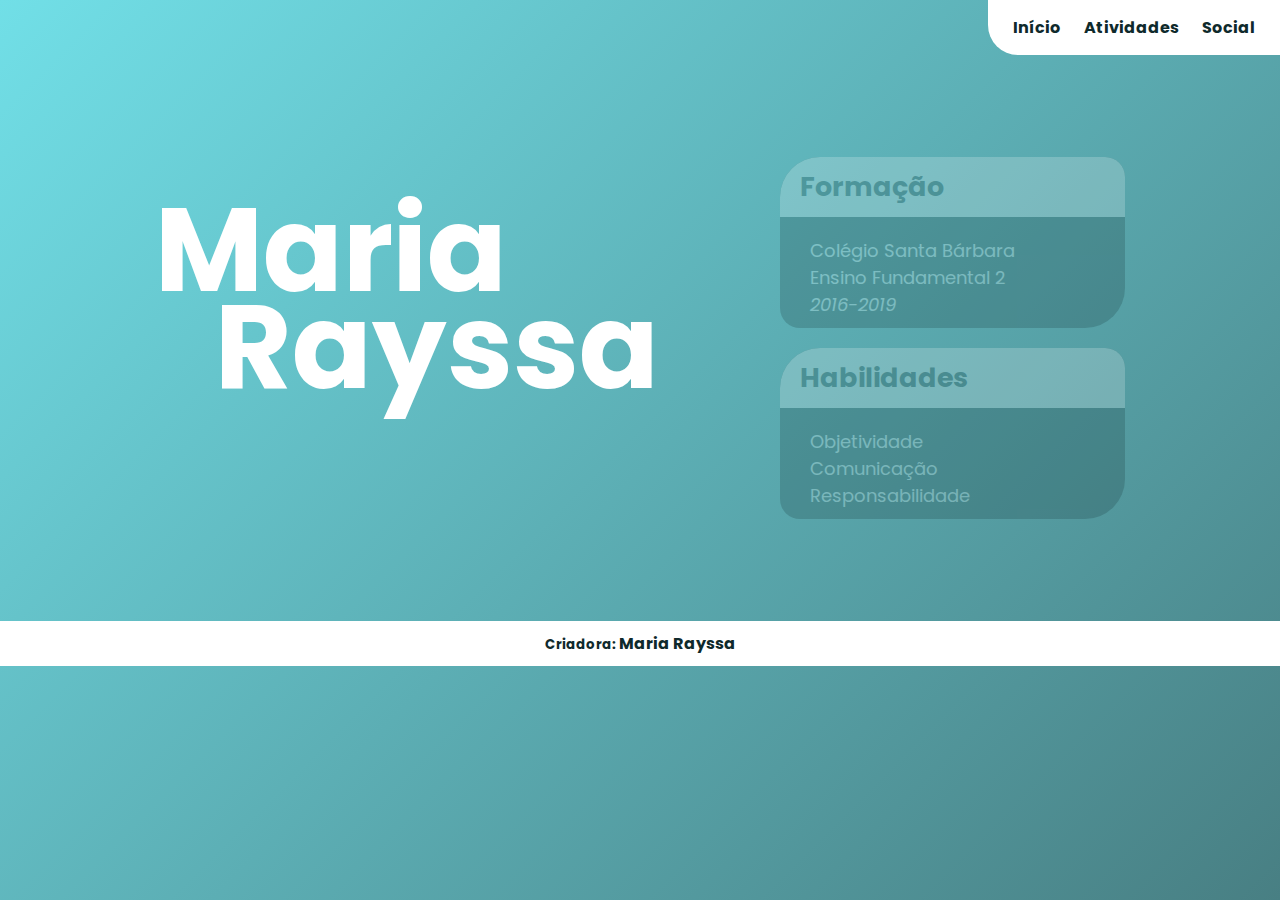
<file: index.html>
<!DOCTYPE html>
<html lang="pt-BR">
<head>
    <meta charset="UTF-8">
    <meta http-equiv="X-UA-Compatible" content="IE=edge">
    <meta name="viewport" content="width=device-width, initial-scale=1.0">
    <link rel="stylesheet" href="style.css" type="text/css">
    <link rel="stylesheet" href="estilos/informacoes.css">
    <title>Rayssa</title>
</head>
<body>

    <head>
        <nav>
            <ul>
                <li><a href="index.html">Início</a></li>
                <li><a href="paginas/atividades.html">Atividades</a></li>
                <li><a href="paginas/social.html">Social</a></li>
            </ul>
        </nav>
    </head>

    <main>
        <section>
            <article class="nome">
                <p id="maria">Maria</p>
                <p id="rayssa">Rayssa</p>
            </article>
            <article class="informacoes">
                <div class="formacao caixas">
                    <h2 class="titulos">Formação</h2>
                    <p>Colégio Santa Bárbara <br> Ensino Fundamental 2 <br> <em>2016-2019</em></p>
                </div>
                <div class="habilidades caixas">
                    <h2 class="titulos">Habilidades</h2>
                    <ul>
                        <li>Objetividade</li>
                        <li>Comunicação</li>
                        <li>Responsabilidade</li>
                    </ul>
                </div>
            </article>
        </section>
    </main>

    <footer>
        <p><small>Criadora:</small> Maria Rayssa</p>
    </footer>

</body>
</html>
</file>
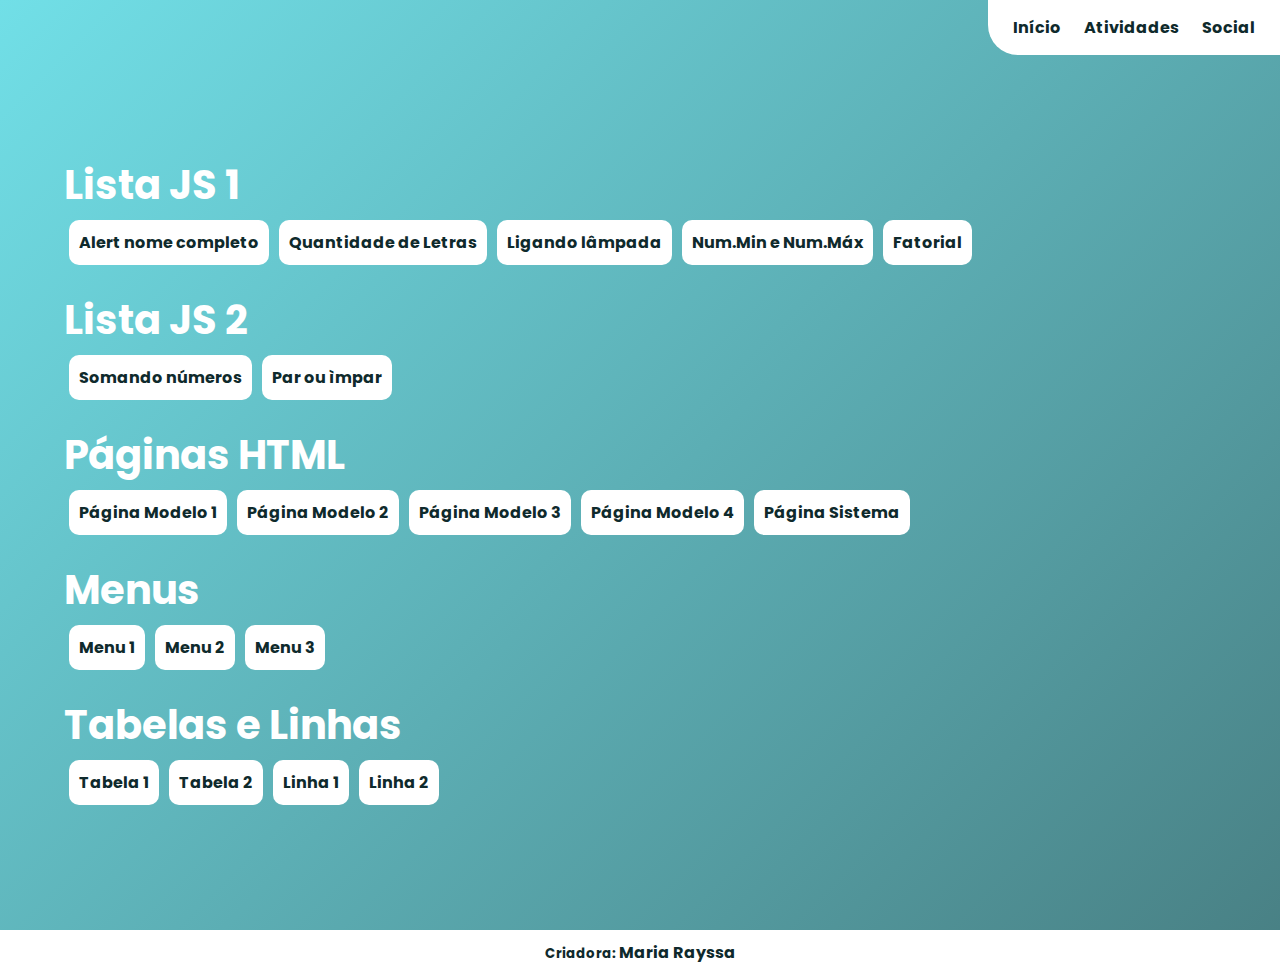
<file: paginas/atividades.html>
<!DOCTYPE html>
<html lang="pt-BR">
<head>
    <meta charset="UTF-8">
    <meta http-equiv="X-UA-Compatible" content="IE=edge">
    <meta name="viewport" content="width=device-width, initial-scale=1.0">
    <link rel="stylesheet" href="../style.css" type="text/css">
    <link rel="stylesheet" href="../estilos/atividades.css">
    <title>Rayssa</title>
</head>
<body>

    <head>
        <nav>
            <ul>
                <li><a href="../index.html">Início</a></li>
                <li><a href="atividades.html">Atividades</a></li>
                <li><a href="social.html">Social</a></li>
            </ul>
        </nav>
    </head>

    <main>
        <div>
            <h2 class="nome_atividade">Lista JS 1</h2>
            <ul>
                <li><a href="https://github.com/MariaRayssa/JavaScript1" target="_blank">Alert nome completo</a></li>
                <li><a href="https://github.com/MariaRayssa/JavaScript2" target="_blank">Quantidade de Letras</a></li>
                <li><a href="https://github.com/MariaRayssa/JavaScript3" target="_blank">Ligando lâmpada</a></li>
                <li><a href="https://github.com/MariaRayssa/JavaScript4" target="_blank">Num.Min e Num.Máx</a></li>
                <li><a href="https://github.com/MariaRayssa/JavaScript5" target="_blank">Fatorial</a></li>
            </ul>
        </div>
        <div>
            <h2 class="nome_atividade">Lista JS 2</h2>
            <ul>
                <li><a href="https://github.com/MariaRayssa/JS1" target="_blank">Somando números</a></li>
                <li><a href="https://github.com/MariaRayssa/JS2" target="_blank">Par ou ìmpar</a></li>
            </ul>
        </div>
        <div>
            <h2 class="nome_atividade">Páginas HTML</h2>
            <ul>
                <li><a href="https://github.com/MariaRayssa/PaginaModelo1" target="_blank">Página Modelo 1</a></li>
                <li><a href="https://github.com/MariaRayssa/PaginaModelo2" target="_blank">Página Modelo 2</a></li>
                <li><a href="https://github.com/MariaRayssa/PaginaModelo3" target="_blank">Página Modelo 3</a></li>
                <li><a href="https://github.com/MariaRayssa/PaginaModelo4" target="_blank">Página Modelo 4</a></li>
                <li><a href="https://github.com/MariaRayssa/Sistema" target="_blank">Página Sistema</a></li>
            </ul>
        </div>
        <div>
            <h2 class="nome_atividade">Menus</h2>
            <ul>
                <li><a href="https://github.com/MariaRayssa/Menu1" target="_blank">Menu 1</a></li>
                <li><a href="https://github.com/MariaRayssa/Menu2" target="_blank">Menu 2</a></li>
                <li><a href="https://github.com/MariaRayssa/Menu3" target="_blank">Menu 3</a></li>
            </ul>
        </div>
        <div>
            <h2 class="nome_atividade">Tabelas e Linhas</h2>
            <ul>
                <li><a href="https://github.com/MariaRayssa/Tabelas1" target="_blank">Tabela 1</a></li>
                <li><a href="https://github.com/MariaRayssa/Tabelas2" target="_blank">Tabela 2</a></li>
                <li><a href="https://github.com/MariaRayssa/Linhas" target="_blank">Linha 1</a></li>
                <li><a href="https://github.com/MariaRayssa/Linhas-2" target="_blank">Linha 2</a></li>
            </ul>
        </div>
    </main>

    <footer>
        <p><small>Criadora:</small> Maria Rayssa</p>
    </footer>

</body>
</html>
</file>
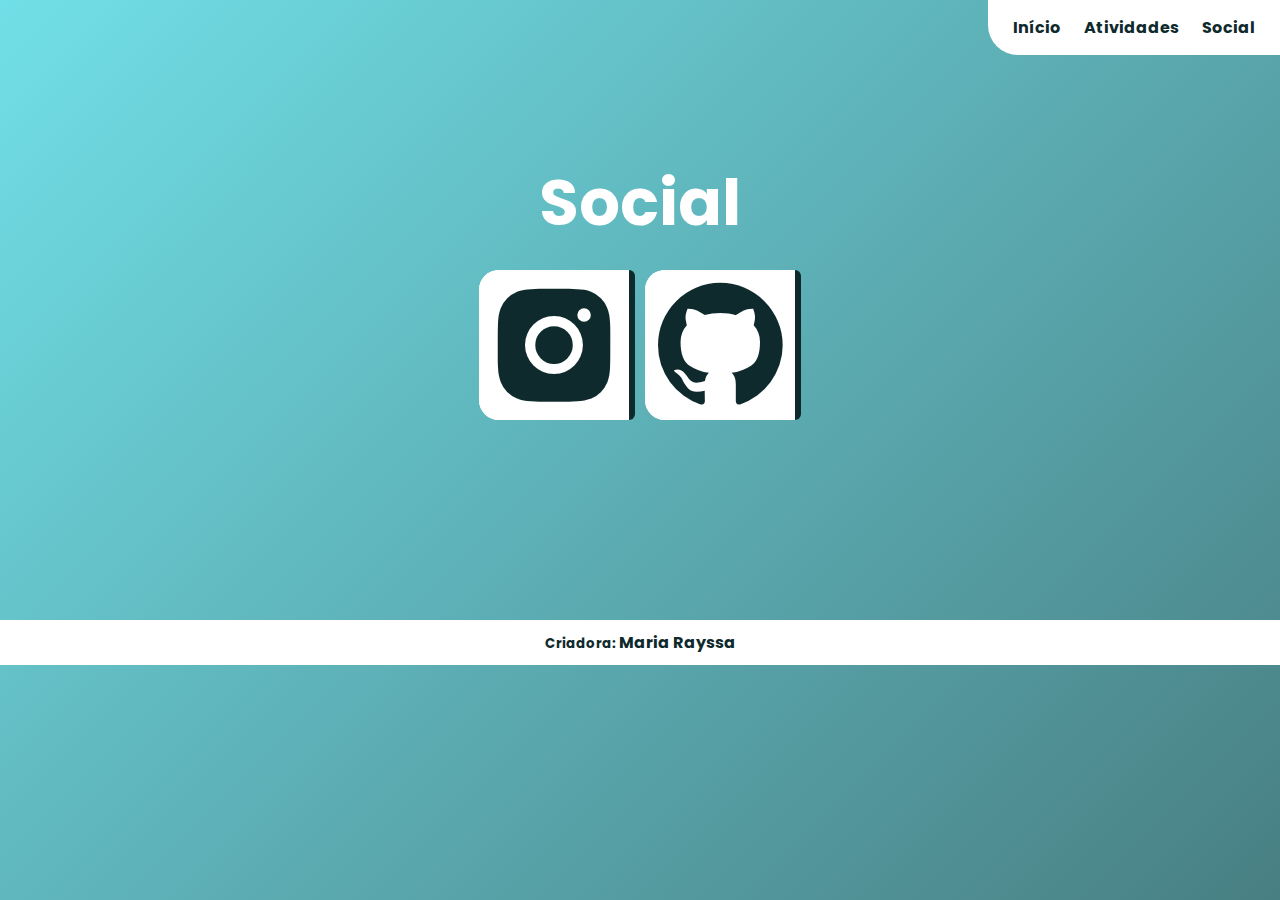
<file: paginas/social.html>
<!DOCTYPE html>
<html lang="pt-BR">
<head>
    <meta charset="UTF-8">
    <meta http-equiv="X-UA-Compatible" content="IE=edge">
    <meta name="viewport" content="width=device-width, initial-scale=1.0">
    <link href='https://unpkg.com/boxicons@2.1.1/css/boxicons.min.css' rel='stylesheet'>
    <link rel="stylesheet" href="../style.css" type="text/css">
    <link rel="stylesheet" href="../estilos/social.css">
    <title>Rayssa</title>
</head>
<body>

    <head>
        <nav>
            <ul>
                <li><a href="../index.html">Início</a></li>
                <li><a href="atividades.html">Atividades</a></li>
                <li><a href="social.html">Social</a></li>
            </ul>
        </nav>
    </head>

    <main>
        <h1>Social</h1>
        <ul class="lista">
            <li id="insta"><a href="https://www.instagram.com/rayssatenorio_/" target="_blank"><i class='bx bxl-instagram-alt'></i></a><span class="visitar"> <span id="texto">Visitar</span></span></li>
            <li id="github"><a href="https://github.com/MariaRayssa" target="_blank"><i class='bx bxl-github'></i></i></a><span class="visitar"> <span id="texto">Visitar</span></span></li>
        </ul>
    </main>

    <footer>
        <p><small>Criadora:</small> Maria Rayssa</p>
    </footer>

</body>
</html>
</file>
<file: style.css>
@import url('https://fonts.googleapis.com/css2?family=Poppins:ital,wght@0,400;0,600;1,400;1,600&display=swap');

* {
    margin: 0;
    padding: 0;
    box-sizing: border-box;
}

:root {
    --azul-principal: #71DFE7;
    --azul-escuro: #0f2a2c;
}

body {
    font-family: 'Poppins', sans-serif;
    min-height: 100vh;
    height: 100%;
    background-image: linear-gradient(135deg,  #71DFE7, #487f83);
    background-repeat: no-repeat;
}

nav {
    width: max-content;
    margin-left: auto;
    background-color: white;
    padding: 15px;
    border-radius: 0 0 0 30px;
}

nav ul {
    list-style: none;
    font-weight: bold;
}

nav ul li {
    display: inline-block;
}

nav ul li a {
    text-decoration: none;
    color: var(--azul-escuro);
    padding: 10px;
}

footer {
    font-weight: bold;
    color: #0f2a2c;
    background-color: white;
    padding: 10px;
    text-align: center;
}
</file>
<file: estilos/informacoes.css>
main {
    width: 90%;
    margin: 102px auto;
}

section {
    display: flex;
    justify-content: space-around;
    align-items: center;
}

.nome {
    font-size: 118px;
    font-weight: bold;
    color: white;
}

#rayssa {
    position: relative;
    top: -80px;
    left: 60px;
}

.informacoes {
    color: white;
    font-size: 18px;
    width: 30%;
}

.informacoes div:nth-child(2) {
    margin-top: 20px;
}

.caixas {
    min-width: 280px;
    max-width: 400px;
    border-radius: 40px 20px 40px 20px;
    background-color: #0f2a2c;
    opacity: 0.2;
    transition: all 0.3s ease;
}

.caixas:hover {
    opacity: 1;
}

.titulos {
    background-color: white;
    color: #0f2a2c;
    margin-bottom: 10px;
    padding: 10px 20px;
    border-radius: 40px 20px 0 0;
}

.formacao p {
    padding: 10px 30px;
}

.habilidades ul {
    list-style: none;
    padding: 10px 30px;
}

@media only screen and (max-width: 1130px) {
    .nome {
        font-size: 80px;
    }

    #rayssa {
        top: -50px;
    }
}

@media only screen and (max-width: 768px) {
    section {
        flex-direction: column;
    }

    .informacoes {
        width: max-content;
    }

    .nome {
        width: max-content;
        text-align: center;
    }

    #rayssa {
        position: relative;
        left: initial;
    }
}

@media only screen and (max-width: 425px) {
    .nome {
        font-size: 70px;
    }
}
</file>
<file: estilos/atividades.css>
main {
    width: 90%;
    margin: 100px auto 120px;
}

main div {
    margin-top: 20px;
}

.nome_atividade {
    font-size: 2.5em;
    color: white;
}

div ul {
    display: flex;
    flex-wrap: wrap;
    list-style: none;
}

div ul li {
    margin: 5px;
    width: max-content;
    text-align: center;
    background-color: white;
    padding: 5px;
    border-radius: 10px;
    transition: all 0.7s ease;
}

div ul li:hover {
    /* background-color: #71DFE7; */
    background-color: #0f2a2c;
    box-shadow: 2px 2px 2px white;
}

div ul li:hover a {
    color: white;
}

div ul li a {
    display: inline-block;
    width: 100%;
    padding: 5px;
    font-weight: bold;
    text-decoration: none;
    color: #0f2a2c;
}

@media only screen and (max-width: 425px) {
    .nome_atividade {
        font-size: 2em;
    }
}
</file>
<file: estilos/social.css>
main {
    width: 80%;
    margin: 100px auto 200px;
    display: flex;
    flex-direction: column;
    justify-content: center;
    align-items: center;
}

main h1 {
    font-size: 4em;
    color: white;
}

.lista {
    margin-top: 20px;
    list-style: none;
    display: flex;
    justify-content: center;
    flex-wrap: wrap;
    gap: 10px;
}

.lista li {
    display: flex;
    width: max-content;
    background-color: white;
    border-radius: 20px;
    transition: all 0.3s ease;
}

.visitar {
    height: 150px;
    line-height: 130px;
    padding: 3px;
    color: white;
    width: 1px;
    background-color: #0f2a2c;
    text-align: center;
    border-radius: 0 20px 20px 0;
    transition: all 0.3s ease;
}

#texto {
    transition: all 0.2s ease;
    opacity: 0;
}

.lista li:hover .visitar {
    width: 80px;
}

.lista li:hover #texto {
    opacity: 1;
}

.lista li a{
    display: flex;
    width: 150px;
    height: 150px;
    font-size: 150px;
    background-color: white;
    text-decoration: none;
    border-radius: 20px 0 0 20px;
    color: #0f2a2c;
    transition: all 0.3s ease;
}

@media only screen and (max-width: 580px) {
    .lista {
        flex-direction: column;
    }

    .lista li {
        flex-direction: column;
    }

    .lista li a {
        border-radius: 20px 20px 0 0;
    }

    .visitar {
        text-align: center;
        line-height: initial;
        width: 100%;
        height: 1px;
        padding: 3px;
        border-radius: 0 0 20px 20px;
    }

    .lista li:hover .visitar {
        width: 100%;
        height: 30px;
    }
}
</file>
